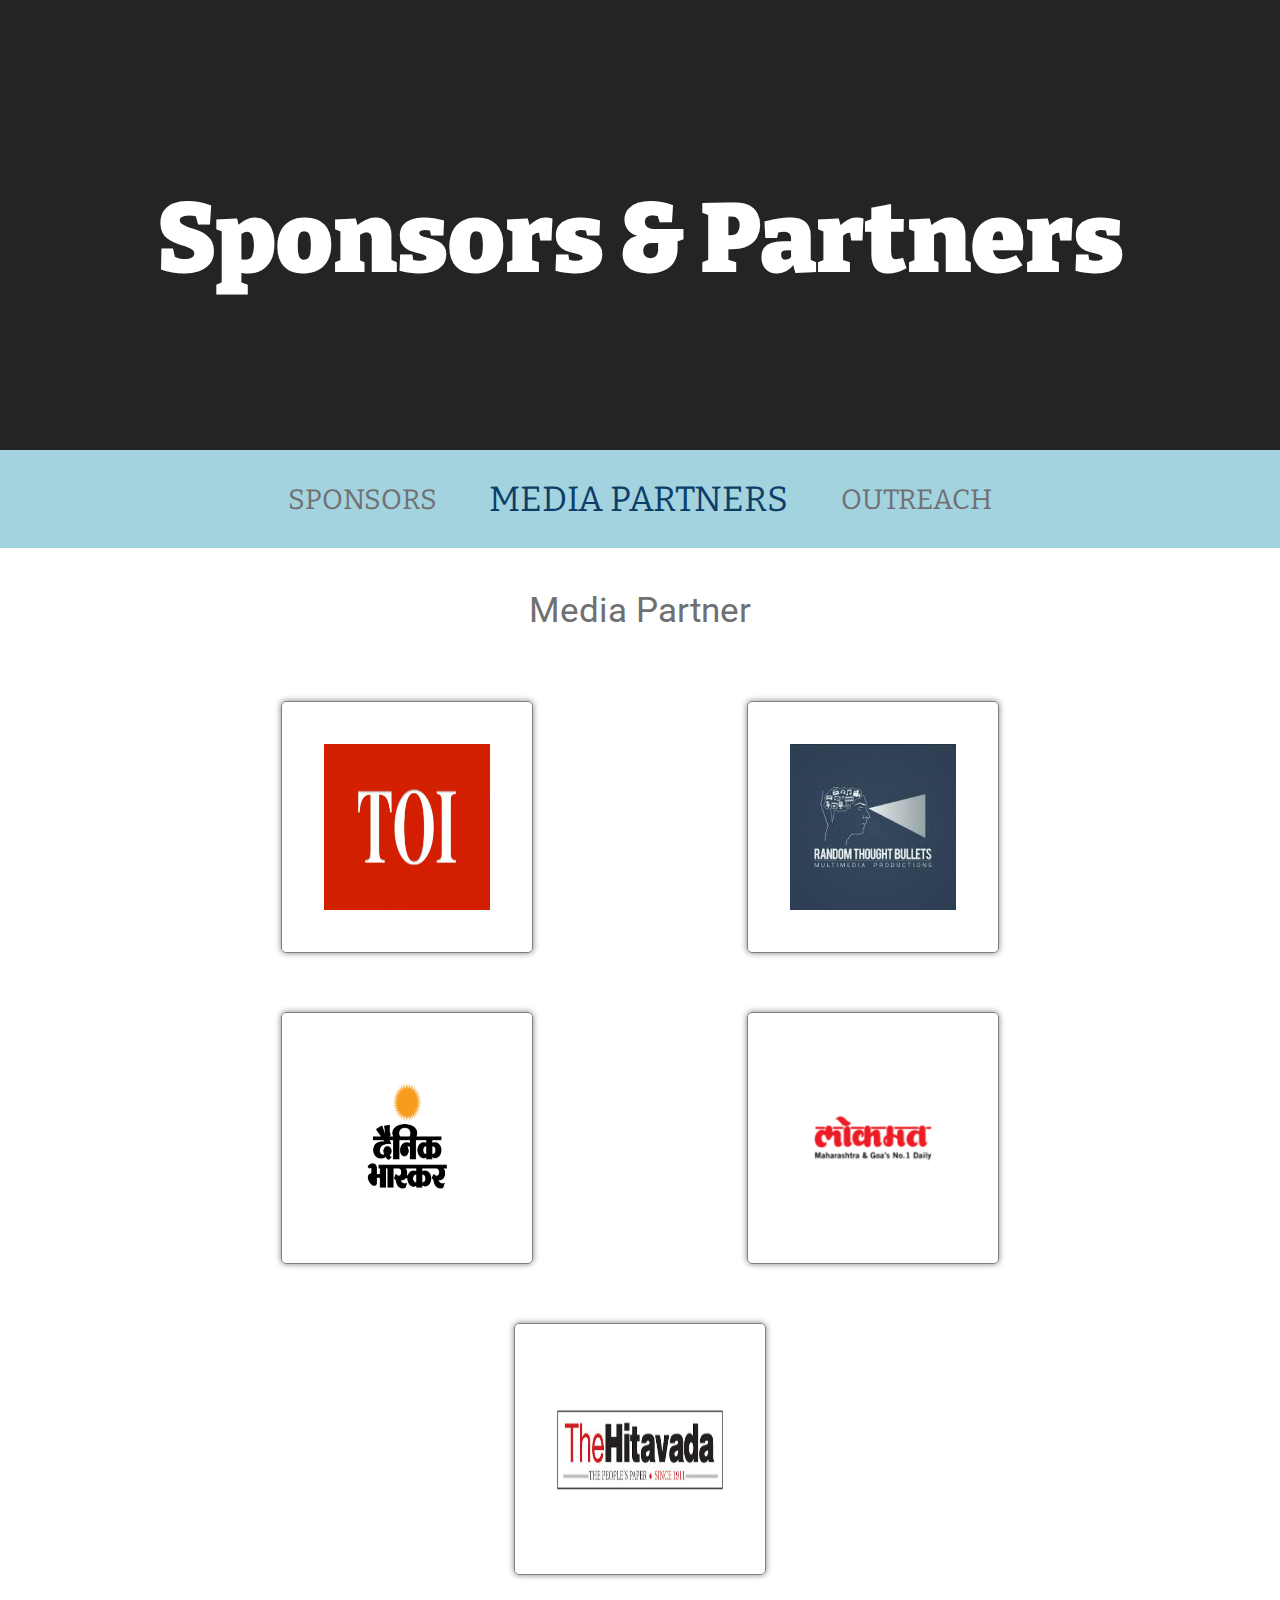
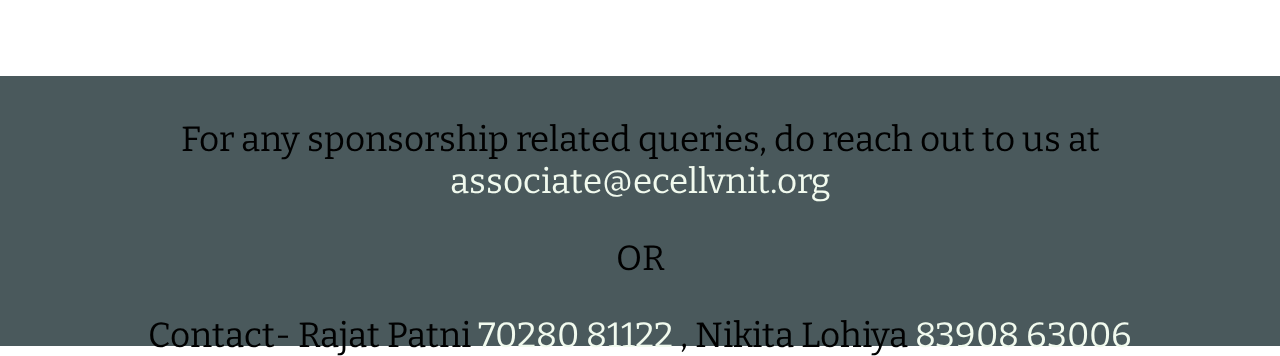
<file: index.html>
<!DOCTYPE html>
<html lang="en">
<head>
    <meta charset="UTF-8">
    <meta http-equiv="X-UA-Compatible" content="IE=edge">
    <meta name="viewport" content="width=device-width, initial-scale=1.0">
    <title>Sponsors & Partners</title>
    <link rel="stylesheet" href="app.css">
</head>
<body>
    <header>
        <div id="heading">
            <h1>Sponsors & Partners</h1>
        </div>
        <nav>
            <div class="navbar">
                <a href="sponsors.html" class="nav_elements">SPONSORS</a>
                <a href="index.html" class="nav_elements" id="selected">MEDIA PARTNERS</a>
                <a href="outreach.html" class="nav_elements">OUTREACH</a>
            </div>
        </nav>
    </header>
    <div class="sub_heading">
        <p>Media Partner</p>
    </div>
    <div class="content">
        <div class="pictures"><img src="Images_sponsor task/toi.png" alt=""></div>
        <div class="pictures"><img src="Images_sponsor task/random.png" alt=""></div>
        <div class="pictures"><img src="Images_sponsor task/db.png" alt=""></div>
        <div class="pictures"><img src="Images_sponsor task/lokmat.png" alt=""></div>
        <div class="pictures"><img src="Images_sponsor task/hitvada.png" alt=""></div>
    </div>
    <footer>
        <div class="blur">
            <p class="footer_text">For any sponsorship related queries, do reach out to us at <a href="#">associate@ecellvnit.org</a></p class="footer_text">
                <p class="footer_text">OR</p class="footer_text">
                <p class="footer_text">Contact- Rajat Patni <a href="#">70280 81122</a> , Nikita Lohiya <a href="#" >83908 63006</a></p class="footer_text">
        </div>
    </footer>
</body>
</html>
</file>
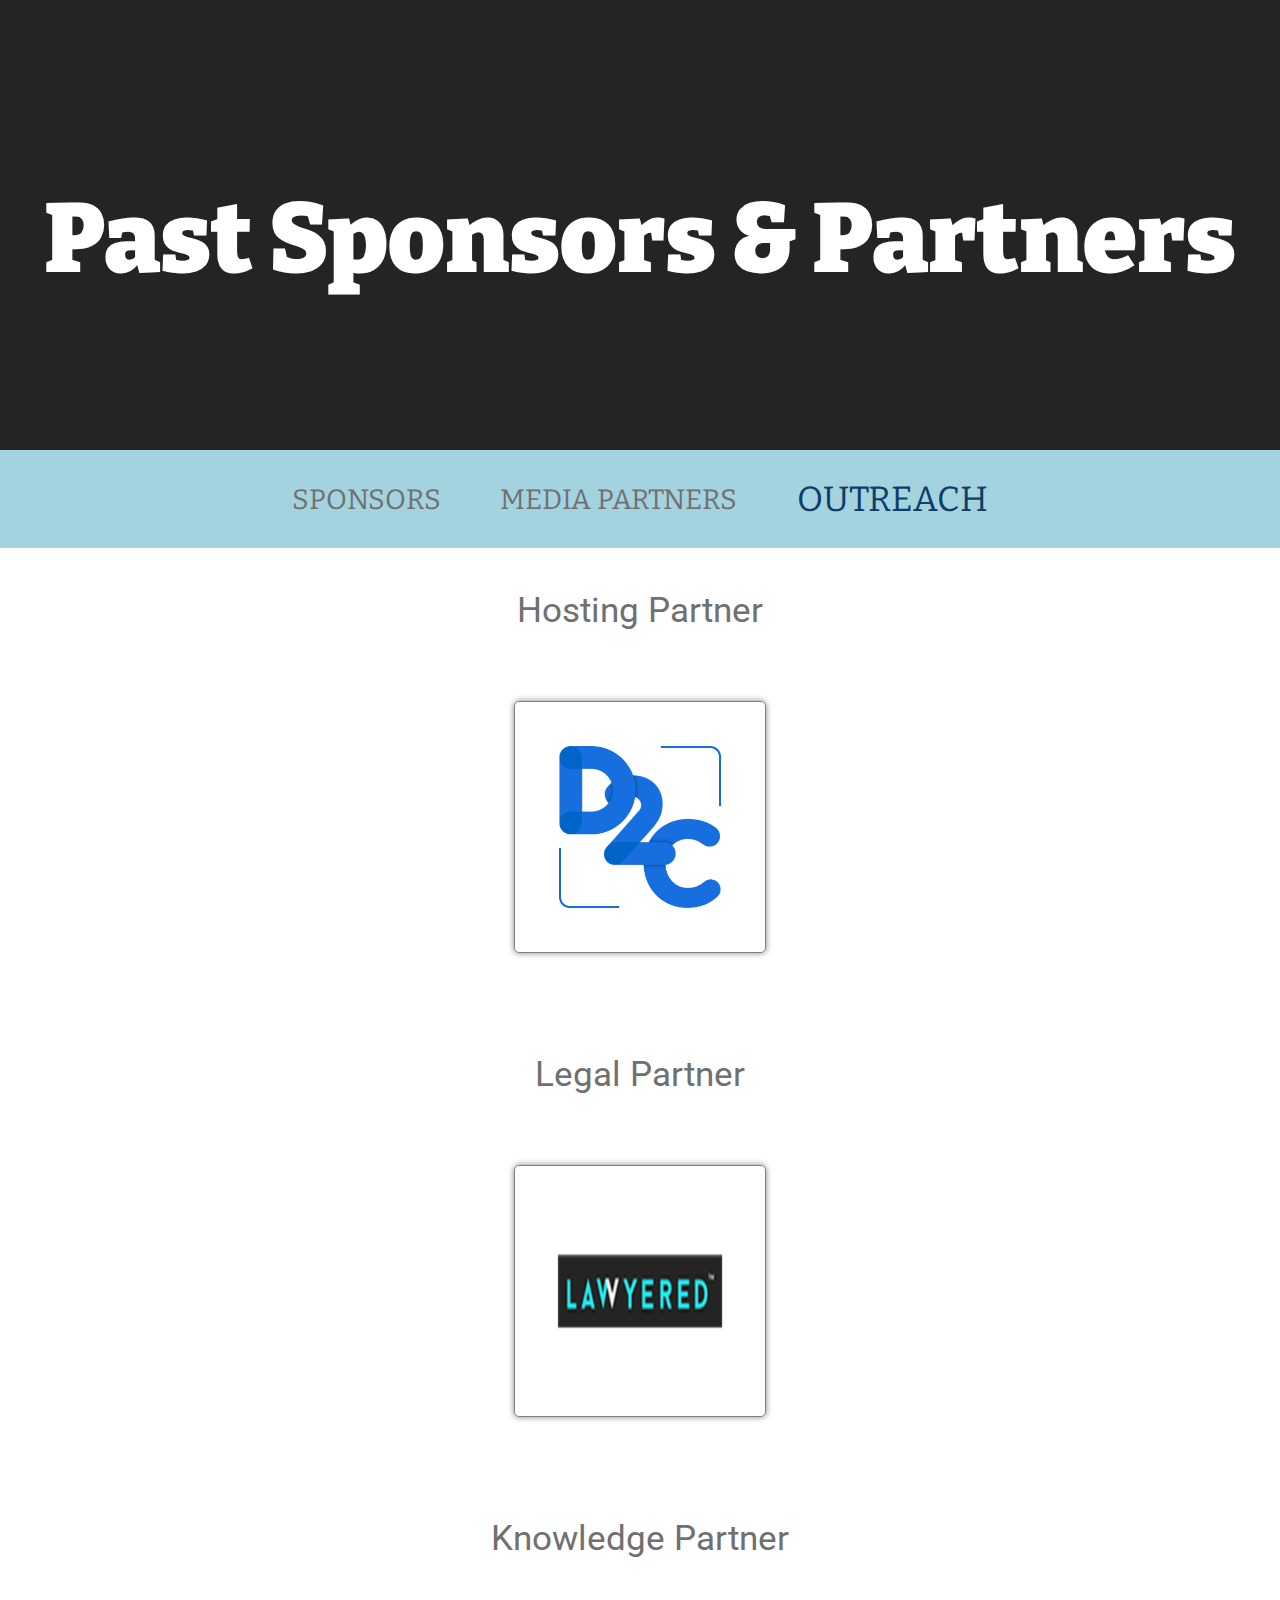
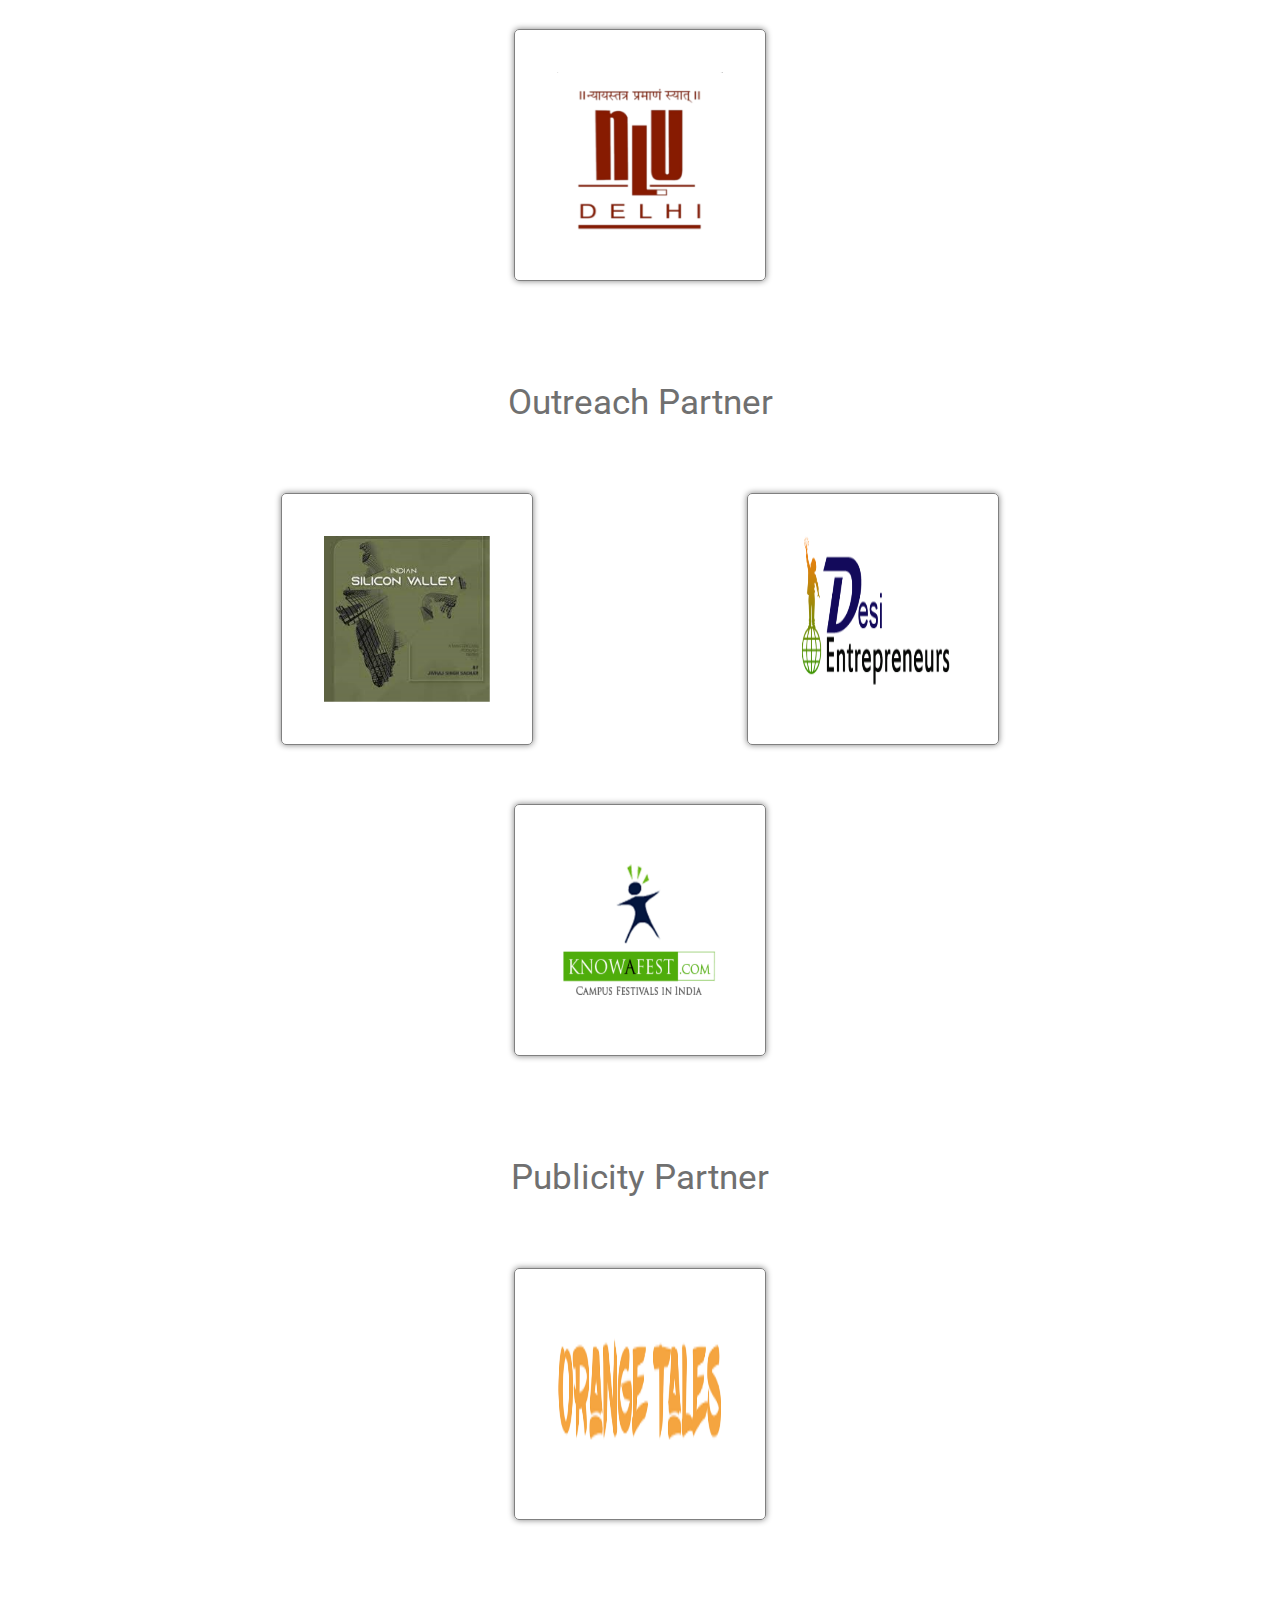
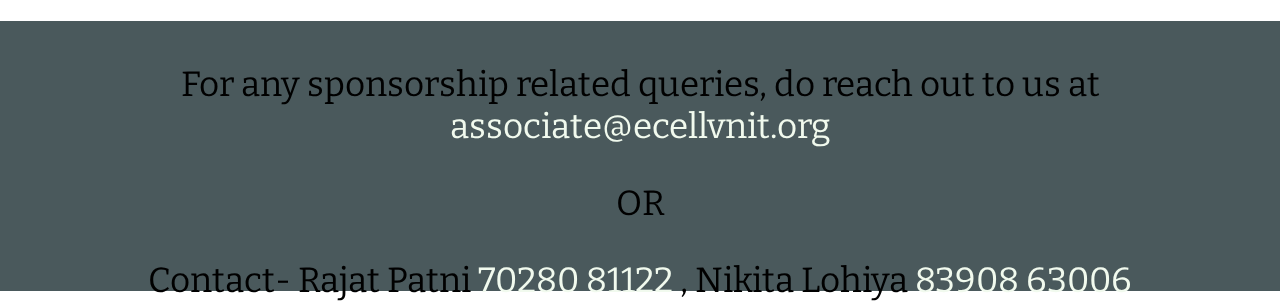
<file: outreach.html>
<!DOCTYPE html>
<html lang="en">
<head>
    <meta charset="UTF-8">
    <meta http-equiv="X-UA-Compatible" content="IE=edge">
    <meta name="viewport" content="width=device-width, initial-scale=1.0">
    <title>Sponsors & Partners</title>
    <link rel="stylesheet" href="app.css">
</head>
<body>
    <header>
        <div id="heading">
            <h1>Past Sponsors & Partners</h1>
        </div>
        <nav>
            <div class="navbar">
                <a href="sponsors.html" class="nav_elements">SPONSORS</a>
                <a href="index.html" class="nav_elements" >MEDIA PARTNERS</a>
                <a href="outreach.html" class="nav_elements" id="selected">OUTREACH</a>
            </div>
        </nav>
    </header>
    <main>
        <div class="sub_heading">
            <p>Hosting Partner</p>
        </div>
        <div class="content">
            <div class="pictures"><img src="Images_sponsor task/d2c.png" alt=""></div>
        </div>
        <div class="sub_heading">
            <p>Legal Partner</p>
        </div>
        <div class="content">
            <div class="pictures"><img src="Images_sponsor task/law.png" alt=""></div>
        </div>
        <div class="sub_heading">
            <p>Knowledge Partner</p>
        </div>
        <div class="content">
            <div class="pictures"><img src="Images_sponsor task/nlu.png" alt=""></div>
        </div>
        <div class="sub_heading">
            <p>Outreach Partner</p>
        </div>
        <div class="content">
            <div class="pictures"><img src="Images_sponsor task/silicon_valley.png" alt=""></div>
            <div class="pictures"><img src="Images_sponsor task/desi_enterpreneurs.png" alt=""></div>
            <div class="pictures"><img src="Images_sponsor task/knowafest.png" alt=""></div>
        </div>
        <div class="sub_heading">
            <p>Publicity Partner</p>
        </div>
        <div class="content">
            <div class="pictures"><img src="Images_sponsor task/orange_tales.png" alt=""></div>
        </div>
    </main>
    <footer>
        <div class="blur">
            <p class="footer_text">For any sponsorship related queries, do reach out to us at <a href="#">associate@ecellvnit.org</a></p class="footer_text">
                <p class="footer_text">OR</p class="footer_text">
                <p class="footer_text">Contact- Rajat Patni <a href="#">70280 81122</a> , Nikita Lohiya <a href="#" >83908 63006</a></p class="footer_text">
        </div>
    </footer>
</body>
</html>
</file>
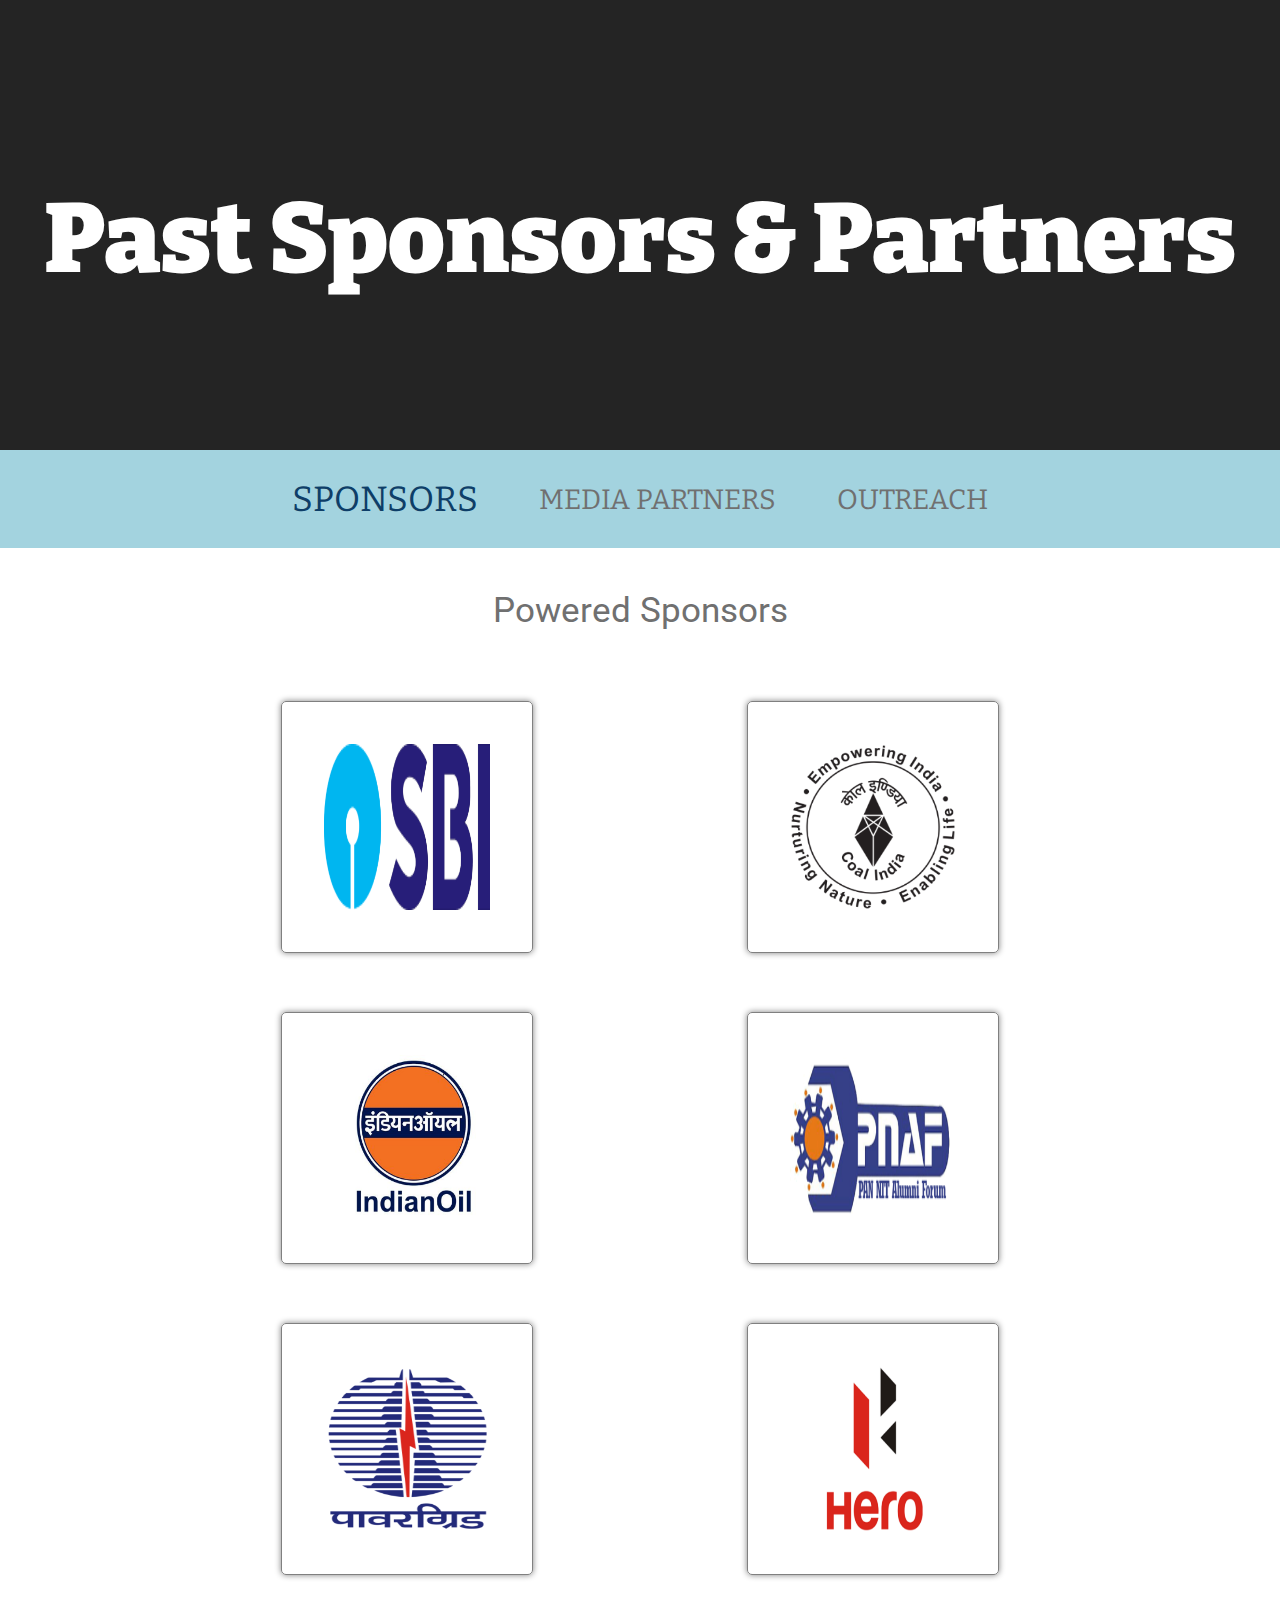
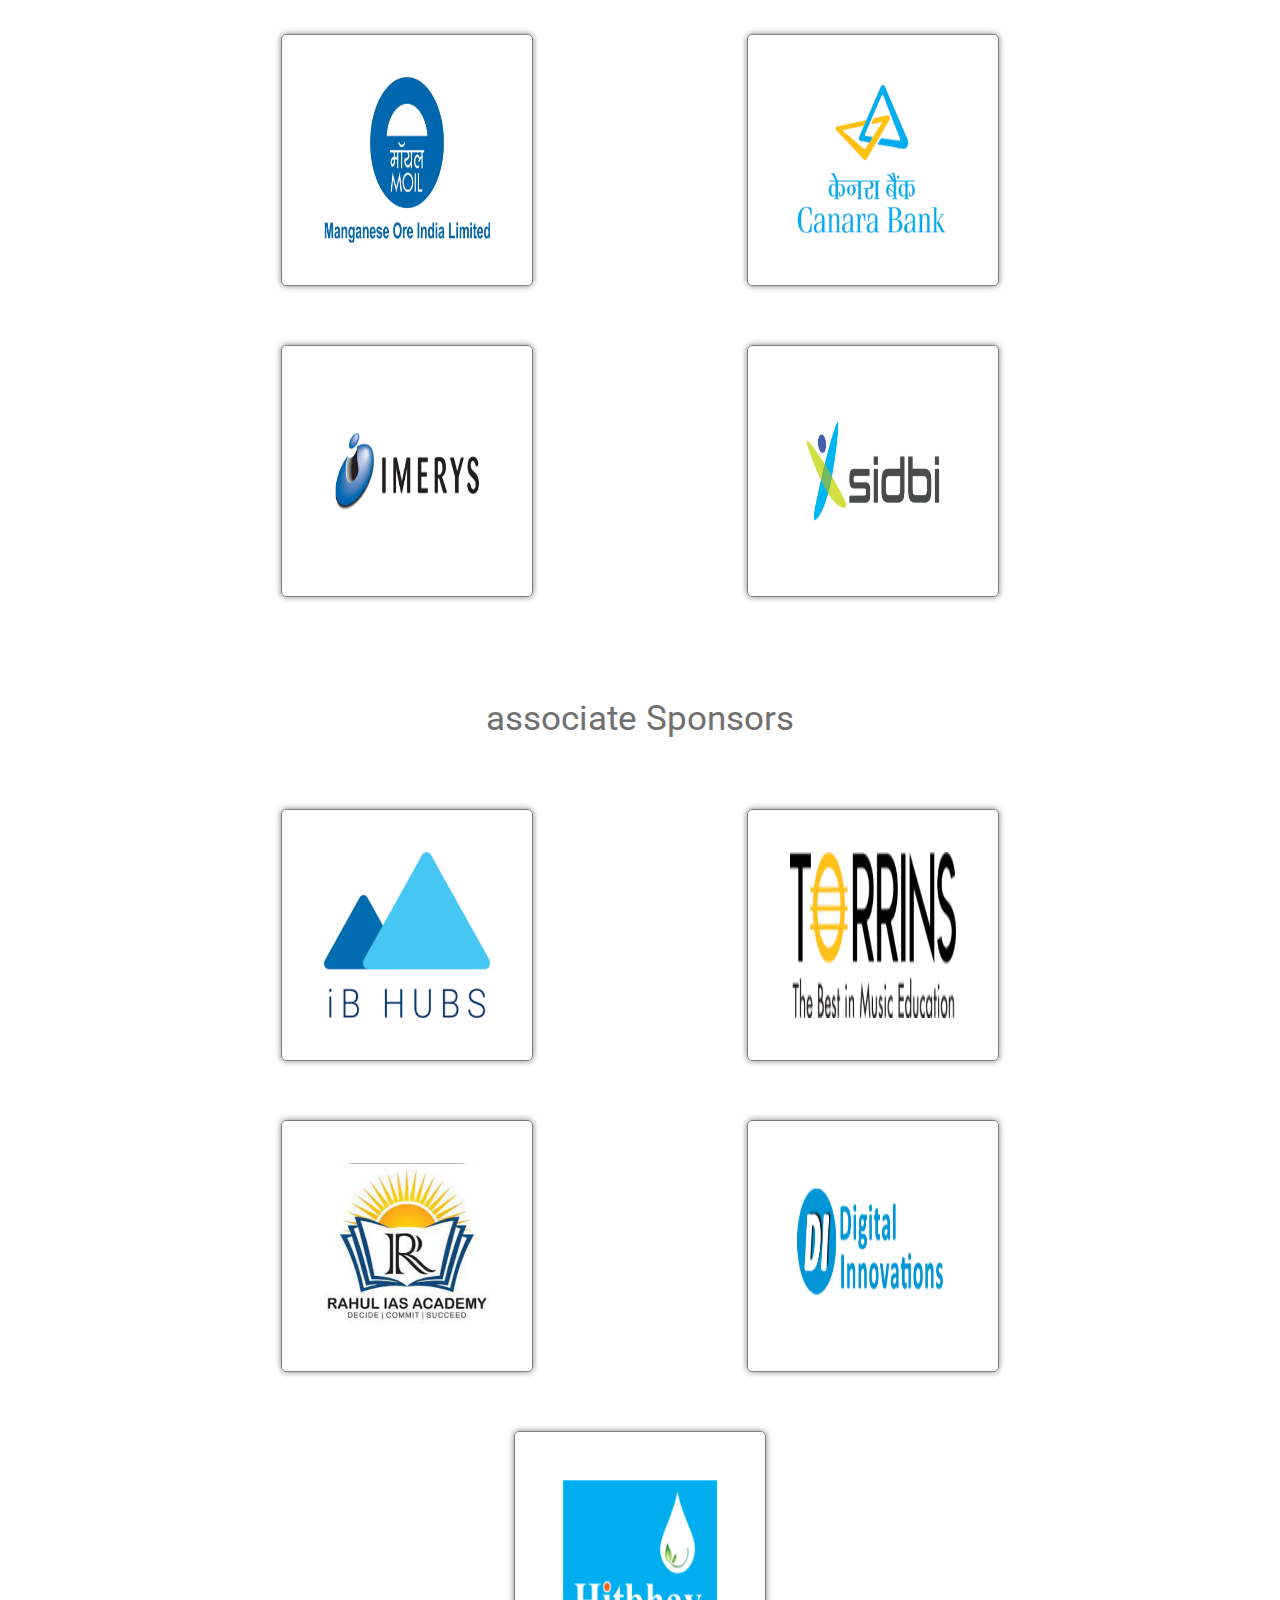
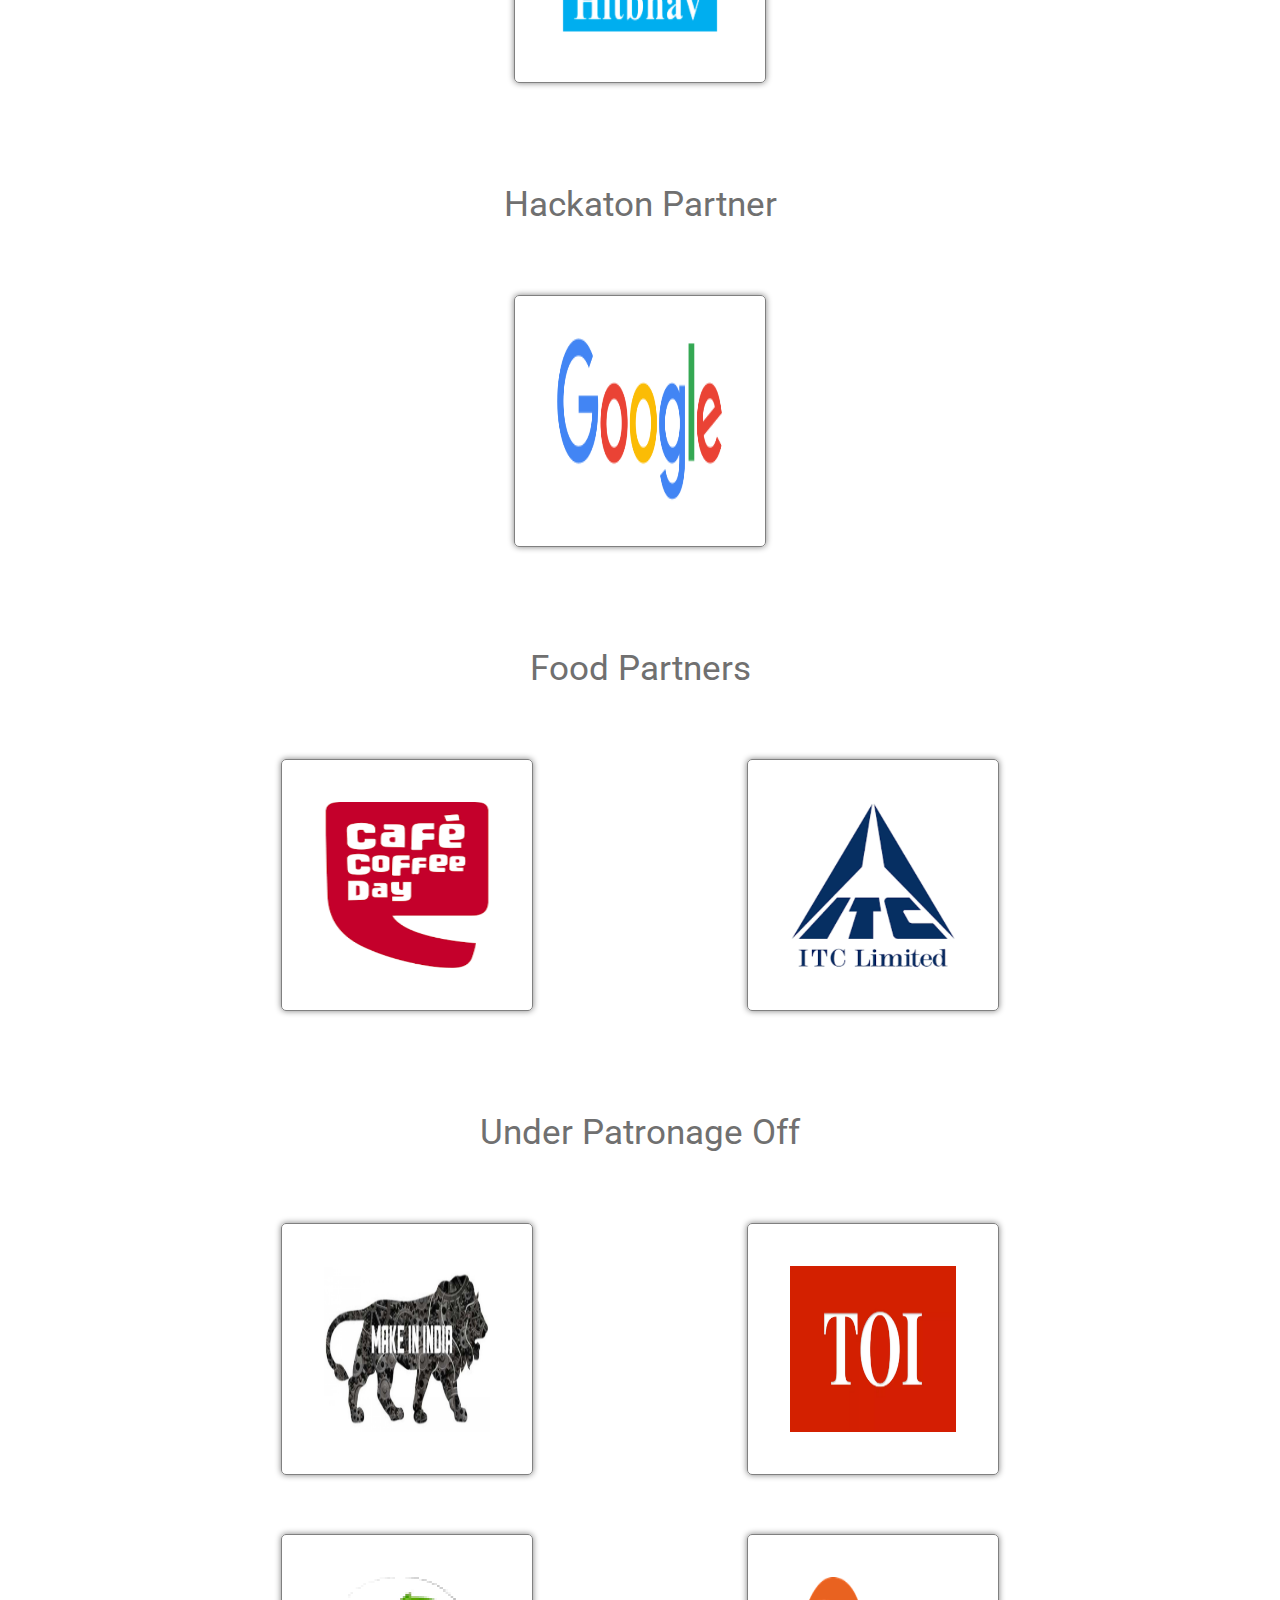
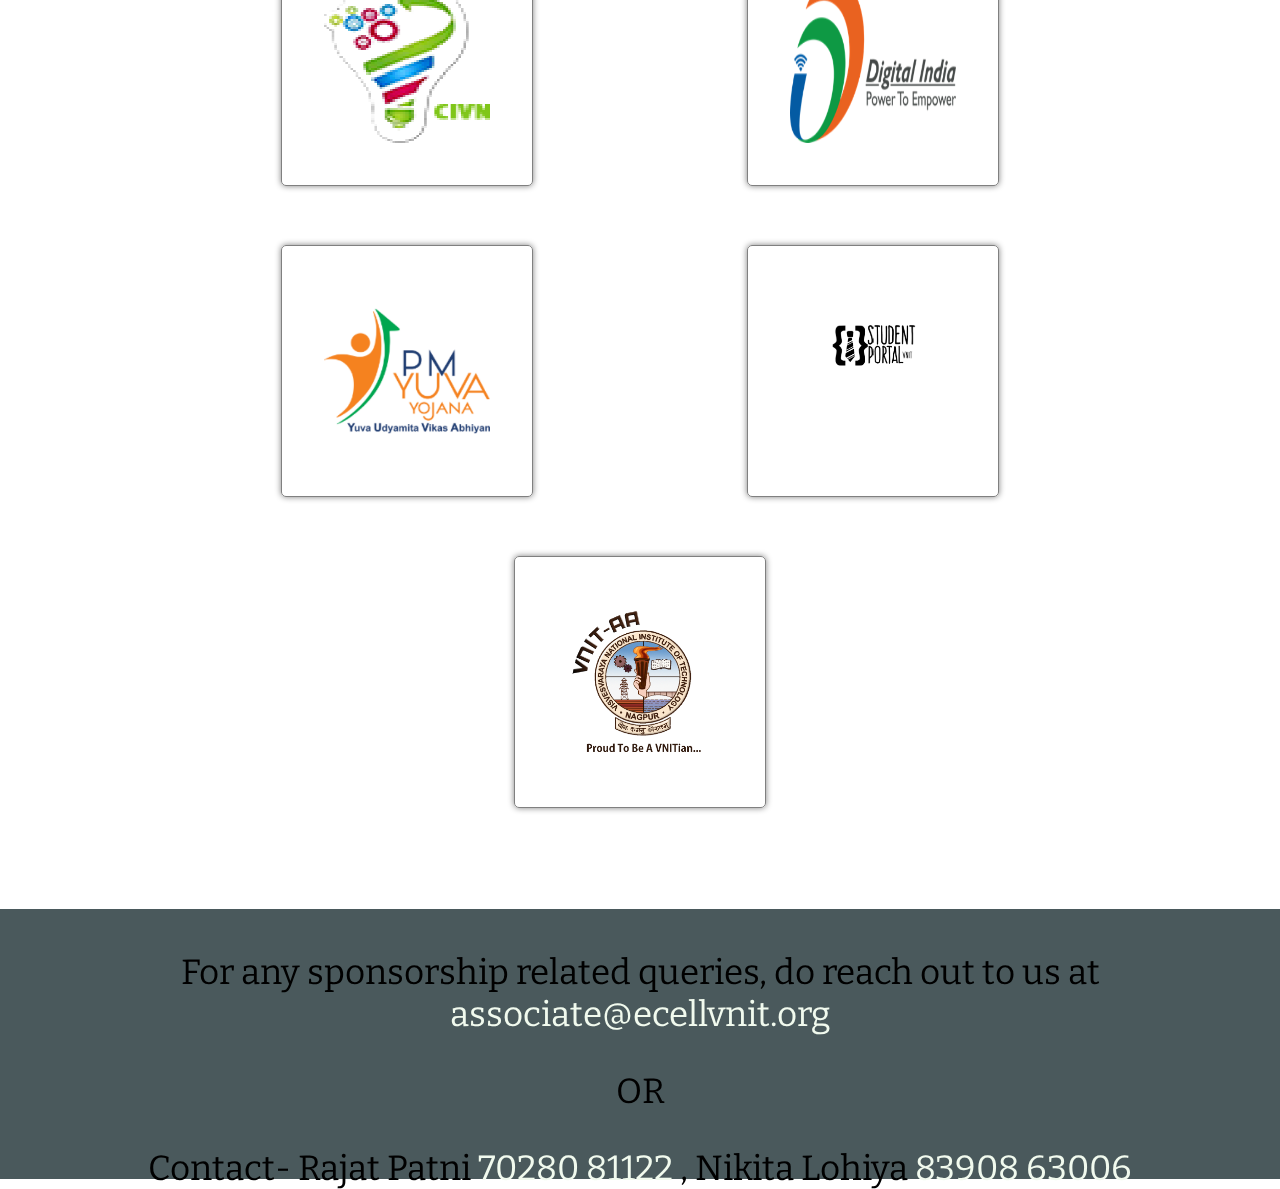
<file: sponsors.html>
<!DOCTYPE html>
<html lang="en">
<head>
    <meta charset="UTF-8">
    <meta http-equiv="X-UA-Compatible" content="IE=edge">
    <meta name="viewport" content="width=device-width, initial-scale=1.0">
    <title>Sponsors & Partners</title>
    <link rel="stylesheet" href="app.css">
</head>
<body>
    <header>
        <div id="heading">
            <h1>Past Sponsors & Partners</h1>
        </div>
        <nav>
            <div class="navbar">
                <a href="sponsors.html" class="nav_elements" id="selected">SPONSORS</a>
                <a href="index.html" class="nav_elements" >MEDIA PARTNERS</a>
                <a href="outreach.html" class="nav_elements" >OUTREACH</a>
            </div>
        </nav>
    </header>
    <main>
        <div class="sub_heading">
            <p>Powered Sponsors</p>
        </div>
        <div class="content">
            <div class="pictures"><img src="Images_sponsor task/sbi.png" alt=""></div>
            <div class="pictures"><img src="Images_sponsor task/coal.png" alt=""></div>
            <div class="pictures"><img src="Images_sponsor task/indianoil_logo.png" alt=""></div>
            <div class="pictures"><img src="Images_sponsor task/pnaf.png" alt=""></div>
            <div class="pictures"><img src="Images_sponsor task/pari.png" alt=""></div>
            <div class="pictures"><img src="Images_sponsor task/hero.png" alt=""></div>
            <div class="pictures"><img src="Images_sponsor task/moil.png" alt=""></div>
            <div class="pictures"><img src="Images_sponsor task/canara.png" alt=""></div>
            <div class="pictures"><img src="Images_sponsor task/imerys.png" alt=""></div>
            <div class="pictures"><img src="Images_sponsor task/sidbi.png" alt=""></div>
        </div>
        <div class="sub_heading">
            <p>associate Sponsors</p>
        </div>
        <div class="content">
            <div class="pictures"><img src="Images_sponsor task/ib.png" alt=""></div>
            <div class="pictures"><img src="Images_sponsor task/torrin.png" alt=""></div>
            <div class="pictures"><img src="Images_sponsor task/ias.png" alt=""></div>
            <div class="pictures"><img src="Images_sponsor task/di.png" alt=""></div>
            <div class="pictures"><img src="Images_sponsor task/hit.png" alt=""></div>
        </div>
        <div class="sub_heading">
            <p>Hackaton Partner</p>
        </div>
        <div class="content">
            <div class="pictures"><img src="Images_sponsor task/google.png" alt=""></div>
        </div>
        <div class="sub_heading">
            <p>Food Partners</p>
        </div>
        <div class="content">
            <div class="pictures"><img src="Images_sponsor task/ccd.png" alt=""></div>
            <div class="pictures"><img src="Images_sponsor task/itc.png" alt=""></div>
        </div>
        <div class="sub_heading">
            <p>Under Patronage Off</p>
        </div>
        <div class="content">
            <div class="pictures"><img src="Images_sponsor task/lion.png" alt=""></div>
            <div class="pictures"><img src="Images_sponsor task/toi.png" alt=""></div>
            <div class="pictures"><img src="Images_sponsor task/civn.png" alt=""></div>
            <div class="pictures"><img src="Images_sponsor task/digin.png" alt=""></div>
            <div class="pictures"><img src="Images_sponsor task/yuva.png" alt=""></div>
            <div class="pictures"><img src="Images_sponsor task/student.png" alt=""></div>
            <div class="pictures"><img src="Images_sponsor task/vnit.png" alt=""></div>
        </div>
    </main>
    <footer>
        <div class="blur">
            <p class="footer_text">For any sponsorship related queries, do reach out to us at <a href="#">associate@ecellvnit.org</a></p class="footer_text">
                <p class="footer_text">OR</p class="footer_text">
                <p class="footer_text">Contact- Rajat Patni <a href="#">70280 81122</a> , Nikita Lohiya <a href="#" >83908 63006</a></p class="footer_text">
        </div>
    </footer>
</body>
</html>
</file>
<file: app.css>
@import url('https://fonts.googleapis.com/css2?family=Roboto:wght@100;300;400&display=swap');
@import url('https://fonts.googleapis.com/css2?family=Bitter:wght@400;900&display=swap');

*{
    /* border: 1px solid black; */
    box-sizing: border-box;
    margin: 0;
    padding: 0;
}

html{
    font-family: -apple-system, BlinkMacSystemFont, 'Segoe UI', 'Roboto', 'Oxygen',
    'Ubuntu', 'Cantarell', 'Fira Sans', 'Droid Sans', 'Helvetica Neue',
    sans-serif;
    font-size: 14px;
    font-weight: 300;
}

a{
    text-decoration: none;
    color:#f1faee;
}

#heading{
    background-image: url(https://images.pexels.com/photos/8782678/pexels-photo-8782678.jpeg?auto=compress&cs=tinysrgb&w=1600);
    background-image: url(https://images.pexels.com/photos/7156484/pexels-photo-7156484.jpeg?auto=compress&cs=tinysrgb&w=1260&h=750&dpr=1);
    background-repeat: no-repeat;
    background-size: cover;
    background-color: #242424;
    color: white;
    text-align: center;
    /* padding:10rem 1rem; */
    font-weight: 400;
    height:50vh;
    align-items: center;
}

#heading h1{
    font-family: 'Bitter', serif;
    font-weight: 900;
    /* color: black; */
    font-size: 7rem;
    position: relative;
    padding-top: 20vh;
}

nav{
    background-color: #a3d3df;
}
.navbar{
    display: flex;
    justify-content: space-around;
    padding: 2rem 5rem;
    max-width: 70%;
    align-items: center;
    margin: auto;

}

.nav_elements{
    color:#707070;
    font-size: 2rem;
    font-weight: 400;
    font-family: 'Bitter', serif;
    /* padding: 1rem 0rem; */
}

.nav_elements:hover{
    /* font-size: 2.1rem; */
    transition: 100ms;
    text-decoration: underline;
}

#selected{
    color:#0e3e68;
    font-size: 2.5rem;
    /* text-decoration: underline; */
}



.sub_heading{
    text-align: center;
    padding: 1rem 0rem;
    font-size: 2.5rem;
    color:#707070;
    font-weight: 400;
    margin-top: 2rem;
}

.content{
    display:flex;
    justify-content: space-evenly;
    flex-wrap: wrap;
    margin: 2rem 1rem;
    padding:2rem 3rem;
    max-width: 85%;
    margin: auto;
}


img{
    height: 18rem;
    width: 18rem;
    object-fit: fill;
    padding:3rem 3rem;
    border: 1px solid grey;
    box-shadow: 0px 0px 6px grey;
    border-radius: 5px;
    margin: 2rem 5rem;
}

img:hover{
    box-shadow: 0px 0px 1rem grey;
}

.pictures img {
    transition: transform .5s ease;
  }
  
.pictures:hover img {
    transform: scale(1.1);
  }

footer{
    background-color: #a3d3df;
    margin-top: 3rem;
    /* padding-top: 2rem; */
}

.footer_text{
    font-size: 2.5rem;
    text-align: center;
    color: black;
    margin-bottom: 2.5rem;
    font-weight: 400;
    font-weight: 400;
    font-family: 'Bitter', serif;
}

footer{
    width:100%;
    background-color: #242424;
    background-image: url(https://images.pexels.com/photos/7156484/pexels-photo-7156484.jpeg?auto=compress&cs=tinysrgb&w=1260&h=750&dpr=1);
    background-repeat: no-repeat;
    background-size: cover;
    background-position: bottom;
    height: 30vh;
}

.blur {
    background: rgba(163,211,223,0.3);
    backdrop-filter: blur(5px); 
    height: 100%;
    padding: 3rem;
  }

@media(max-width:1024px){
    .navbar{
        max-width: 100%;
    }
    html{
        font-size: 10px;
    }
    img{
        width: 15rem;
        height:15rem;
    }
   
}

@media(max-width:700px){
    html{
        font-size: 8px;
    }
    .content{
        max-width: 100%;
    }
}

@media(max-width:450px){
    html{
        font-size: 7px;
    }
    img{
        width: 12rem;
        height:12rem;
        padding: 1.5rem 1.5rem;
    }
}

@media(max-width:370px){
    html{
        font-size: 6px;
    }
    img{
        width: 13rem;
        height:13rem;
        padding: 1rem 1rem;
    }
}
</file>
